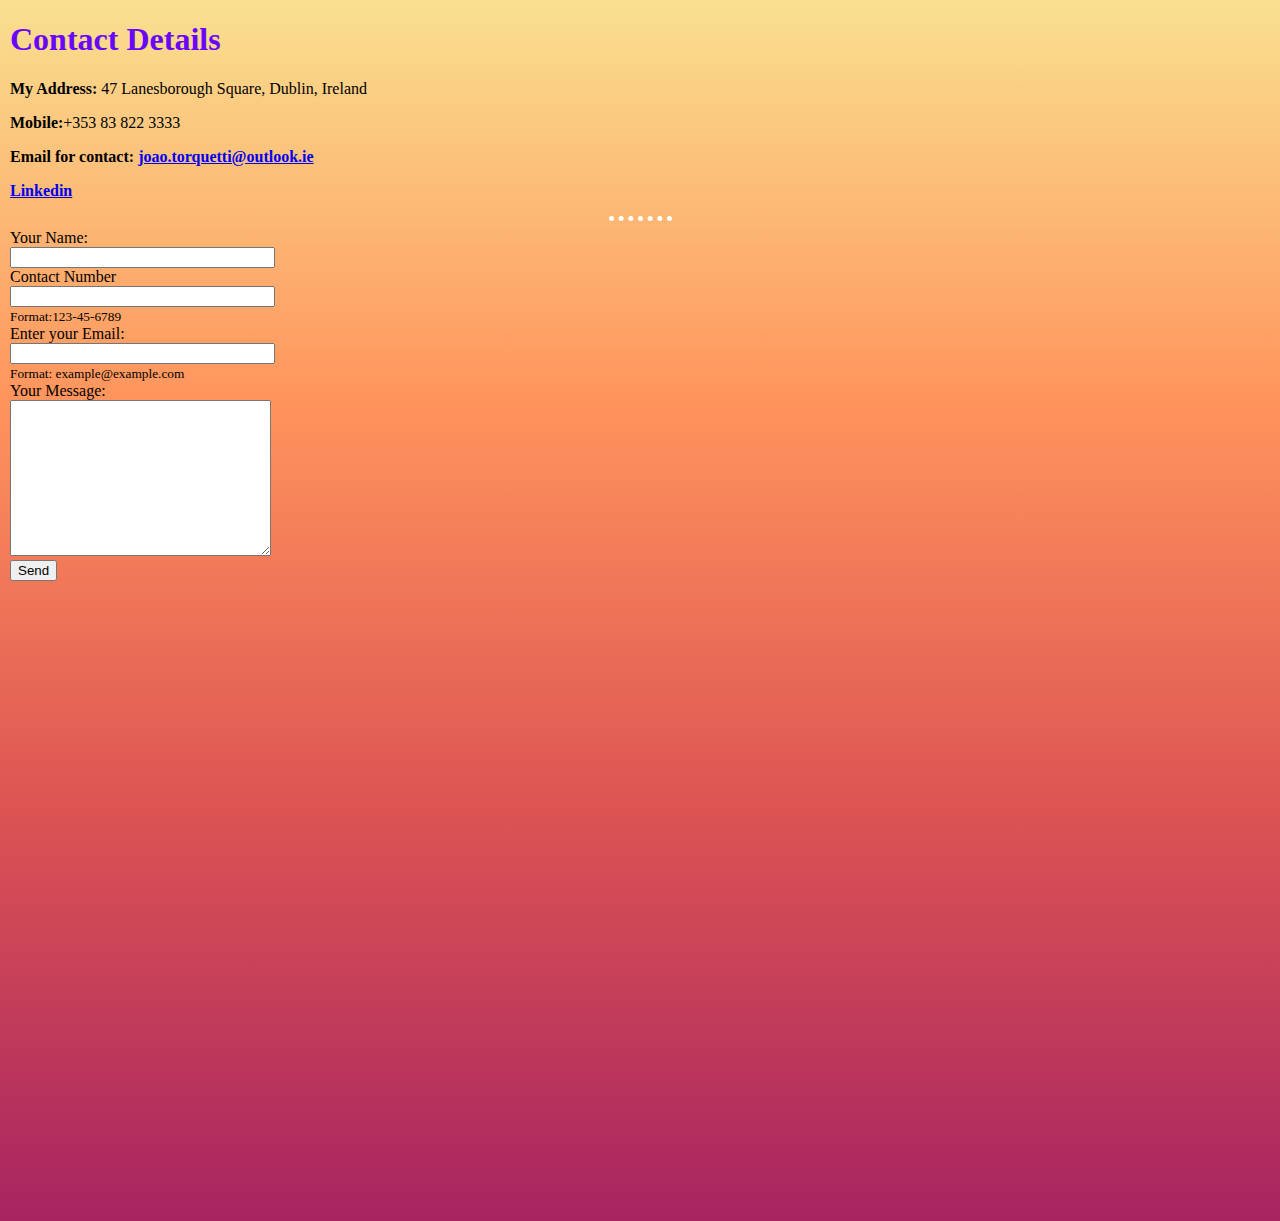
<file: Contact.html>
<!DOCTYPE html>
<html lang="en" dir="ltr">

<head>
  <meta charset="utf-8">
  <title>Contact Details</title>
  <link rel="stylesheet" href="CSS/styles.css" >
</head>

<body>
  <h1>Contact Details</h1>
  <p><strong>My Address: </strong>47 Lanesborough Square, Dublin, Ireland</p>
  <p><strong>Mobile:</strong>+353 83 822 3333</p>
  <p><strong>Email for contact: <a href="mailto:joao.torquetti@outlook.ie">joao.torquetti@outlook.ie</a></strong></p>
  <p><strong><a href="https://www.linkedin.com/in/joao-torquetti-3b06a6b1/">Linkedin</a></strong></p>
  <hr>
  <form action="mailto:joao.torquetti@outlook.ie" method="get" enctype="text/plain">
    <label>Your Name:</label><br />
    <input type="text" name="yourName" value="" size="30" /><br />
    <label for="phone">Contact Number</label><br />
    <input type="tel" id="phone" name="yourPhone" . pattern="[0-9]{3}[0-9]{2}[0-9]{3}[0-9]{4}" required size="30" /><br>
    <small>Format:123-45-6789</small><br />
    <label for="email">Enter your Email:</label><br />
    <input type="email" name="yourEmail" id="email" size="30" /><br>
    <small>Format: example@example.com</small><br />
    <label for="message">Your Message:</label><br />
    <textarea name="yourMessage" rows="10" cols="30"></textarea><br />
    <input type="submit" name="submit" value="Send" />
  </form>
</body>

</html>
</file>
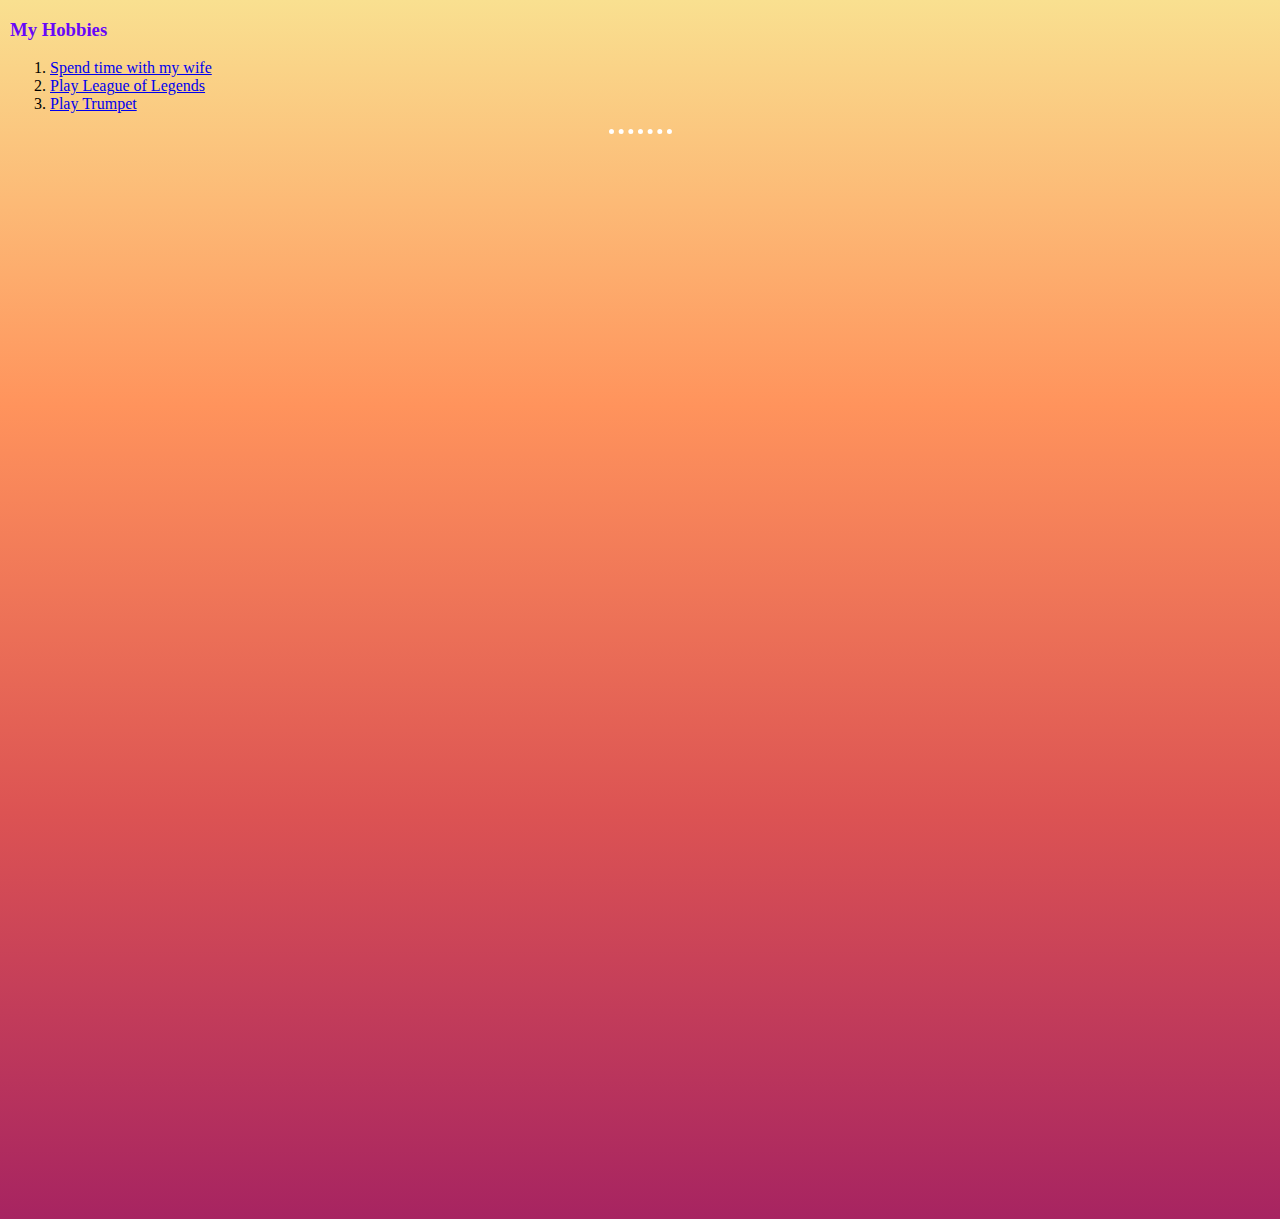
<file: Hobbies.html>
<!DOCTYPE html>
<html lang="en" dir="ltr">
  <head>
    <meta charset="utf-8">
    <link rel="stylesheet" href="CSS/styles.css" >
    <title>My Hobbies</title>
  </head>
  <body>
    <h3>My Hobbies</h3>
    <ol>
      <li><a href="https://scontent-ams4-1.xx.fbcdn.net/v/t1.0-9/57427485_2265983080149804_5430734924564922368_o.jpg?_nc_cat=104&_nc_oc=AQn4Z62NMdyyQs5WJ_b30cL7k_oaZTd-2awqbO9JvEx0IZ7dx2BANV6XRTwOmqLZ4EE&_nc_ht=scontent-ams4-1.xx&oh=fad73201eb4c5dc68b545cfcd5f2262f&oe=5E1B27FB">Spend time with my wife</a></li>
      <li><a href="https://scontent-ams4-1.xx.fbcdn.net/v/t1.0-9/1045126_477065689041561_221224742_n.jpg?_nc_cat=110&_nc_oc=AQkKg_ndhtO98rB3R5e4aUUgoVCHq0D2F1rua950Zug7QX6JYYyk95PNVTo_C77YzGs&_nc_ht=scontent-ams4-1.xx&oh=ae81a9d0bc7a8d8c598ca027085160c9&oe=5E35420F">Play League of Legends</a></li>
      <li><a href="https://www.youtube.com/watch?v=lMW9EkIRadQ">Play Trumpet</a></li>
    </ol>
    <hr />

  </body>
</html>
</file>
<file: CSS/styles.css>
body {
  background-image: linear-gradient(#f9e090, #ff935c, #dc5353, #a72461);
  margin: auto 10px;
  width: auto;
  height: 1200px;

}

hr {
  border-style: none;
  border-top-style: dotted;
  border-color: white;
  border-width: 5px;
  width: 5%
}

h1 {
  color: #6807f9;
}

h3 {
  color: #6807f9;
}

img {
  border-radius: 8px;
}
</file>
